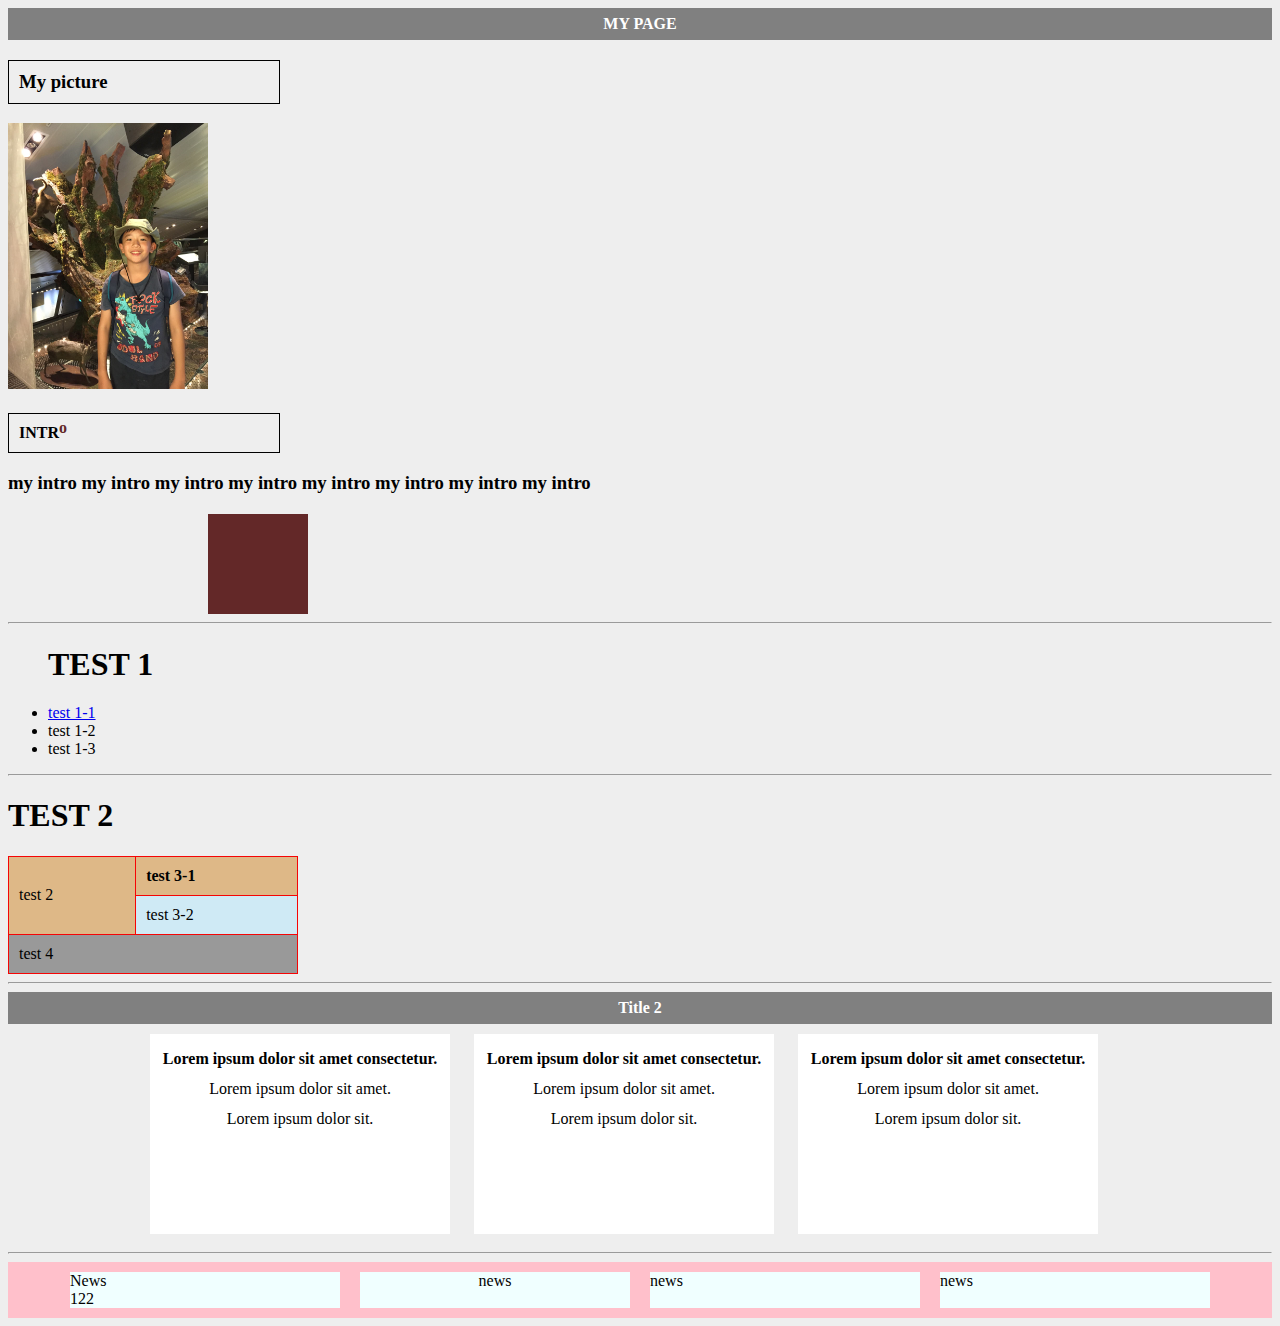
<file: index.html>
<!DOCTYPE html>
<html>

<head>
    <meta charset="utf-8">
    </meta>
    <meta name="viewport" content="width=divice-width, initial-scale=1, maximum-sale=1"/>
    <title>Test</title>
    <style type="text/css">
        /*選擇器1*/
        .title {
            background-color: gray;
            color: white;
            font-weight: bold;-
            font-size: 30px;
            text-align: center;
            padding: 7px;
        }

        .content {
            width: 250px;
            padding: 10px;
            border: 1px solid;
            font-weight: bold;
            margin-top: 20px
        }

        .box {
            position: relative;
            left: 200px;
            top: 0px;
            width: 100px;
            height: 100px;
            background-color: rgb(99, 40, 40);
        }

        /*選擇器2*/
        .title2 {
            font-weight: bold;
        }

        .content2 {
            width: 1000px;
            margin-right: auto;
            margin-left: auto;
        }

        .box2 {
            width: 280px;
            padding: 10px;
            margin: 10px;
            background-color: white;
            display: inline-block;
            vertical-align: top;
            text-align: center;
            line-height: 30px;
            height: 180px;
        }

        /*表格*/
        table {
            border: 1px solid #f50505;
            border-collapse: collapse;
        }

        td {
            border: 1px solid #f50505;
            padding: 10px;
        }

        /*表格第三欄*/
        tr:nth-child(3) {
            background-color: #999999;
        }

        /*對手機使用者之CSS調整*/
        @media screen and (max-width: 600px) {
            .title {
                font-size: 24px;
            }

            .title2 {
                font-size: 24px;
            }

            .content2 {
                width: 100%;
                text-align: center;
            }
        }
    </style>
    <!--嵌入CSS-->
    <link href="style.css" rel="stylesheet"  type="text/css"/>
    <script type="text/javascript">
    alert("alert")
    </script>
</head>
<body style="background-color: #eeeeee;">
    <div class="title">
        MY PAGE
    </div>
    <h3 class="content">My picture</h3>
    <img src="my picture 1.jpg" width="200" />
    <div class="content">INTR<span style="color: rgb(99, 40, 40); position:relative;top: -5px;">o</span></div>
    <h3>my intro my intro my intro my intro my intro my intro my intro my intro </h3>
    <div class="box" style="margin-top: 20px;"></div>
    <hr />
    <ul>
        <h1>TEST 1</h1>
        <li><a href="http://www.youtube.com/"> test 1-1<a></a></li>
        <li>test 1-2</li>
        <li>test 1-3</li>
    </ul>
    <hr />
    <h1>TEST 2</h1>
    <table width="290">
        <tr style="background-color: burlywood;">
            <td rowspan="2">test 2</td>
            <td><b>test 3-1</b> </td>
        </tr>
        <tr style="background-color:rgb(207, 234, 245);">
            <td>test 3-2</td>
        </tr>
        <tr>
            <td colspan="2">test 4</td>

        </tr>

    </table>
    <hr />
    <div class="title">Title 2</div>
    <div class="content2">
        <div class="box2">
            <div class="title2">Lorem ipsum dolor sit amet consectetur.</div>
            <div>Lorem ipsum dolor sit amet.</div>
            <div>Lorem ipsum dolor sit.</div>
        </div>
        <div class="box2">
            <div class="title2">Lorem ipsum dolor sit amet consectetur.</div>
            <div>Lorem ipsum dolor sit amet.</div>
            <div>Lorem ipsum dolor sit.</div>
        </div>
        <div class="box2">
            <div class="title2">Lorem ipsum dolor sit amet consectetur.</div>
            <div>Lorem ipsum dolor sit amet.</div>
            <div>Lorem ipsum dolor sit.</div>
        </div>

    </div>
    <hr/>
    <!--flex 解決方法： 並排 、 水平對齊 、 垂直對齊-->
    <!--回應式設計關鍵動作：依螢幕寬窄的欄位變化
    例如：4欄 => 2欄 => 1欄
    規劃：1200xp以上 => 4欄，固定尺寸
        500xp 至 1200xp => 2欄，彈性
        500xp以下 => 1欄，彈性尺寸
    -->
    <main>
        <div class="item">  News<br> 122</br></div>
        <div class="item" style="text-align: center;">news</div>
        <div class="item">news</div>
        <div class="item">news</div>
    </main>
</body>

</html>
</file>
<file: style.css>
main{ /*容器*/
    display: flex;flex-wrap: wrap;
    /*水平對齊*/
    justify-content: center;
    /*垂直對齊*/
    align-items:stretch;
    background-color:pink;
}
main>.item{ /*內容*/
    flex:none;
    width:270px;margin:10px;
    background-color: azure;
}
@media (max-width:1200px){
    main>.item{
        width: 45%;
    }
}
@media (max-width:500px){
    main>.item{
        width:90%
    }
}
</file>
